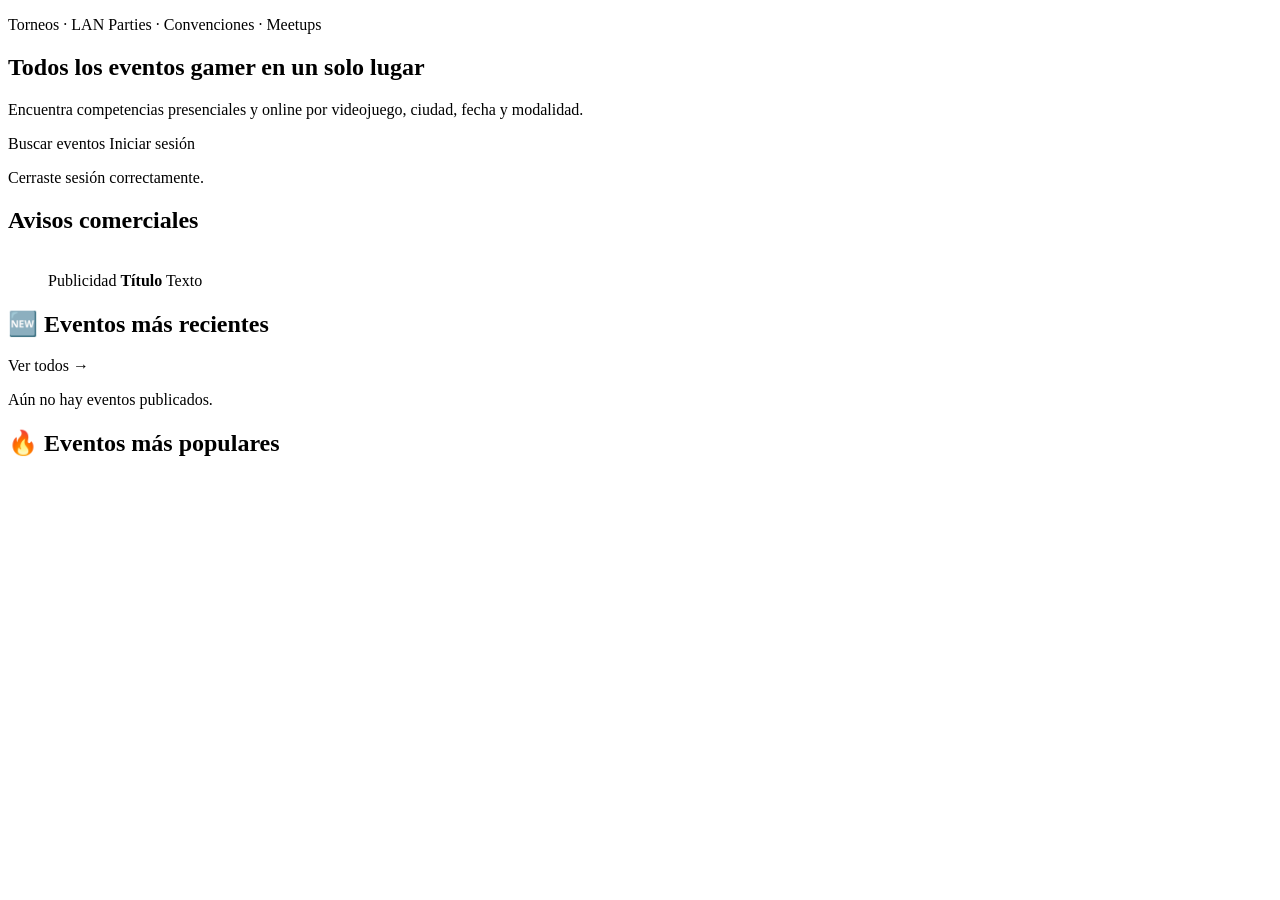
<file: frontend/src/main/resources/templates/index.html>
<!DOCTYPE html>
<html lang="es" xmlns:th="http://www.thymeleaf.org" xmlns:sec="http://www.thymeleaf.org/extras/spring-security">
<head th:replace="~{fragments :: head('Inicio')}"></head>
<body>
<header th:replace="~{fragments :: cabecera}"></header>

<main>
    <section class="hero">
        <div class="contenedor hero__contenido">
            <p class="hero__etiqueta">Torneos · LAN Parties · Convenciones · Meetups</p>
            <h1>Todos los <span class="neon">eventos gamer</span> en un solo lugar</h1>
            <p class="hero__texto">Encuentra competencias presenciales y online por videojuego, ciudad, fecha y modalidad.</p>
            <div class="hero__acciones">
                <a th:href="@{/eventos/buscar}" class="boton boton--primario">Buscar eventos</a>
                <a sec:authorize="isAnonymous()" th:href="@{/login}" class="boton boton--borde">Iniciar sesión</a>
            </div>
            <p th:if="${param.salir != null}" class="aviso aviso--ok" role="status">Cerraste sesión correctamente.</p>
        </div>
    </section>

    <section class="contenedor seccion" aria-labelledby="t-banners">
        <h2 id="t-banners" class="oculto">Avisos comerciales</h2>
        <div class="banners">
            <figure class="banner" th:each="b : ${inicio.banners}" th:with="img=${@urlSegura.imagen(b.imagen)}">
                <img th:src="@{${img}}" th:alt="${b.titulo}">
                <figcaption>
                    <span class="banner__tag">Publicidad</span>
                    <strong th:text="${b.titulo}">Título</strong>
                    <span th:text="${b.texto}">Texto</span>
                </figcaption>
            </figure>
        </div>
    </section>

    <section class="contenedor seccion" aria-labelledby="t-recientes">
        <div class="seccion__cabecera">
            <h2 id="t-recientes">🆕 Eventos más recientes</h2>
            <a th:href="@{/eventos/buscar}" class="enlace">Ver todos →</a>
        </div>
        <div class="grilla">
            <th:block th:each="e : ${inicio.recientes}"><article th:replace="~{fragments :: tarjeta(${e})}"></article></th:block>
        </div>
        <p th:if="${#lists.isEmpty(inicio.recientes)}" class="vacio">Aún no hay eventos publicados.</p>
    </section>

    <section class="contenedor seccion" aria-labelledby="t-populares">
        <div class="seccion__cabecera">
            <h2 id="t-populares">🔥 Eventos más populares</h2>
        </div>
        <div class="grilla">
            <th:block th:each="e : ${inicio.populares}"><article th:replace="~{fragments :: tarjeta(${e})}"></article></th:block>
        </div>
    </section>
</main>

<footer th:replace="~{fragments :: pie}"></footer>
</body>
</html>
</file>
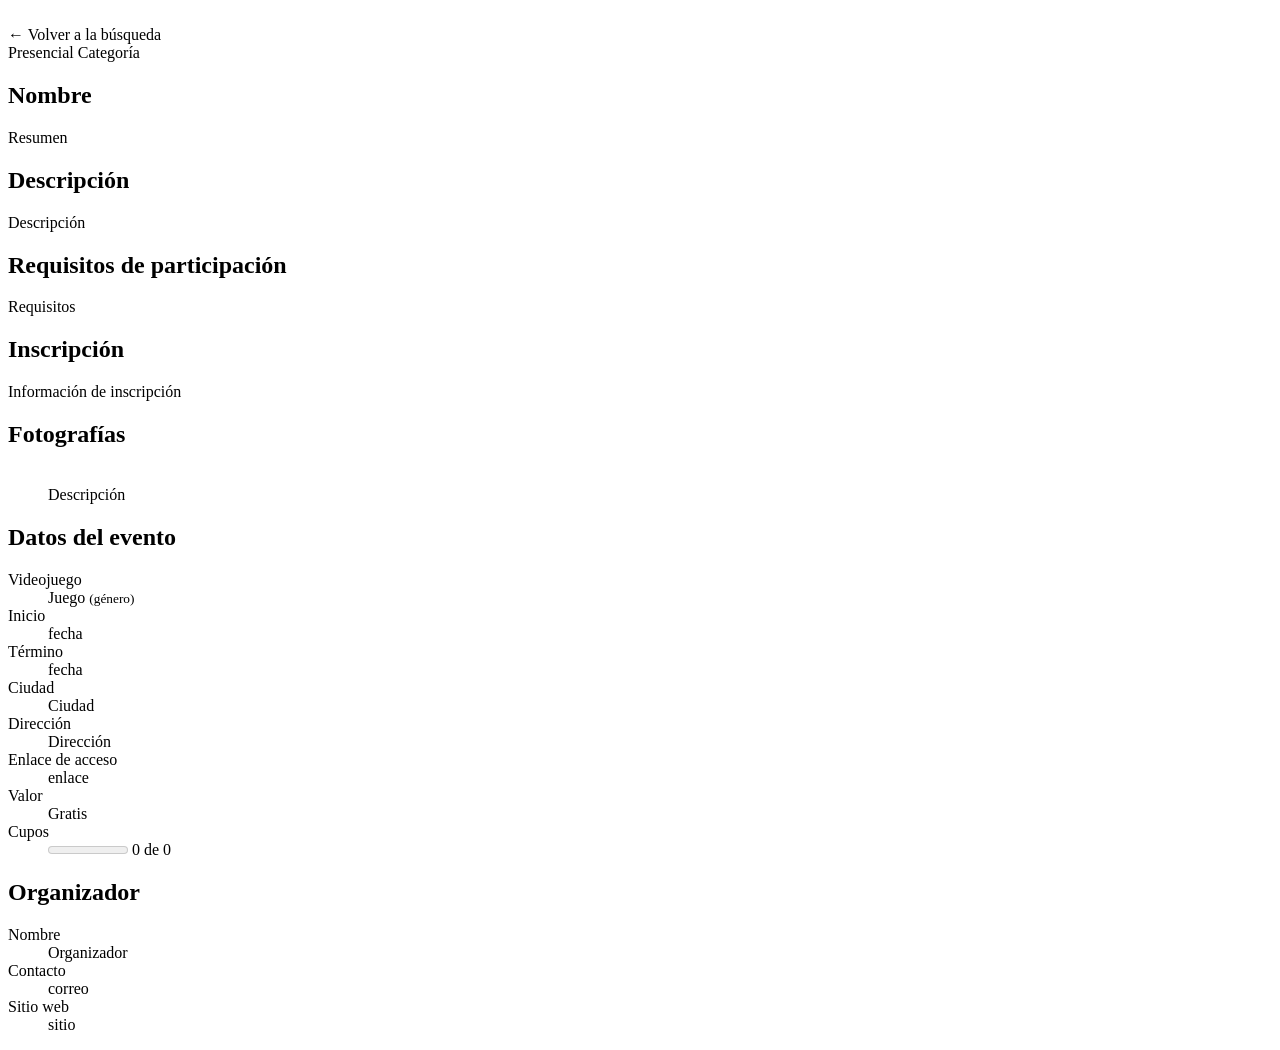
<file: frontend/src/main/resources/templates/detalle.html>
<!DOCTYPE html>
<html lang="es" xmlns:th="http://www.thymeleaf.org">
<head th:replace="~{fragments :: head(${evento.nombre})}"></head>
<body>
<header th:replace="~{fragments :: cabecera}"></header>

<main th:with="e=${evento}">
    <section class="detalle-hero" th:with="portada=${@urlSegura.imagen(e.imagenPortada)}">
        <img th:src="@{${portada}}" alt="" class="detalle-hero__fondo">
        <div class="contenedor detalle-hero__contenido">
            <a th:href="@{/eventos/buscar}" class="enlace">← Volver a la búsqueda</a>
            <div class="chips">
                <span class="chip" th:classappend="${e.modalidad == 'ONLINE'} ? 'chip--online' : 'chip--presencial'"
                      th:text="${e.modalidad == 'ONLINE'} ? 'Online' : 'Presencial'">Presencial</span>
                <span class="chip" th:text="${e.categoria}">Categoría</span>
            </div>
            <h1 th:text="${e.nombre}">Nombre</h1>
            <p class="detalle-hero__resumen" th:text="${e.resumen}">Resumen</p>
        </div>
    </section>

    <div class="contenedor detalle">
        <div class="detalle__principal">
            <section class="panel">
                <h2>Descripción</h2>
                <p class="texto-largo" th:text="${e.descripcion}">Descripción</p>
            </section>

            <section class="panel">
                <h2>Requisitos de participación</h2>
                <p class="texto-largo" th:text="${e.requisitos}">Requisitos</p>
            </section>

            <section class="panel">
                <h2>Inscripción</h2>
                <p class="texto-largo" th:text="${e.infoInscripcion}">Información de inscripción</p>
            </section>

            <section class="panel" th:unless="${#lists.isEmpty(e.fotos)}">
                <h2>Fotografías</h2>
                <div class="galeria">
                    <figure th:each="f : ${e.fotos}" th:with="foto=${@urlSegura.imagen(f.url)}">
                        <img th:src="@{${foto}}" th:alt="${f.descripcion}" loading="lazy">
                        <figcaption th:text="${f.descripcion}">Descripción</figcaption>
                    </figure>
                </div>
            </section>
        </div>

        <aside class="detalle__lateral">
            <section class="panel ficha">
                <h2>Datos del evento</h2>
                <dl>
                    <dt>Videojuego</dt>
                    <dd><span th:text="${e.videojuego}">Juego</span>
                        <small th:if="${e.generoVideojuego}" th:text="'(' + ${e.generoVideojuego} + ')'">(género)</small></dd>

                    <dt>Inicio</dt>
                    <dd th:text="${#temporals.format(e.fechaInicio, 'EEEE d ''de'' MMMM yyyy, HH:mm ''hrs''')}">fecha</dd>

                    <dt th:if="${e.fechaFin}">Término</dt>
                    <dd th:if="${e.fechaFin}" th:text="${#temporals.format(e.fechaFin, 'EEEE d ''de'' MMMM yyyy, HH:mm ''hrs''')}">fecha</dd>

                    <dt>Ciudad</dt>
                    <dd th:text="${e.ciudad} + ', ' + ${e.pais}">Ciudad</dd>

                    <dt th:if="${e.direccion}">Dirección</dt>
                    <dd th:if="${e.direccion}" th:text="${e.direccion}">Dirección</dd>

                    <th:block th:with="enlace=${@urlSegura.externa(e.enlaceAcceso)}">
                        <dt th:if="${enlace}">Enlace de acceso</dt>
                        <dd th:if="${enlace}"><a th:href="${enlace}" th:text="${enlace}" target="_blank" rel="noopener noreferrer">enlace</a></dd>
                    </th:block>

                    <dt>Valor</dt>
                    <dd class="precio" th:text="${e.precio == 0} ? 'Gratis' : '$' + ${#numbers.formatInteger(e.precio, 1, 'POINT')}">Gratis</dd>

                    <dt>Cupos</dt>
                    <dd>
                        <meter min="0" th:max="${e.cupos}" th:value="${e.inscritos}" th:high="${e.cupos * 0.85}"></meter>
                        <span th:text="${e.inscritos} + ' de ' + ${e.cupos} + ' inscritos'">0 de 0</span>
                    </dd>
                </dl>
            </section>

            <section class="panel ficha" th:if="${e.organizador}" th:with="o=${e.organizador}">
                <h2>Organizador</h2>
                <dl>
                    <dt>Nombre</dt>
                    <dd th:text="${o.nombre}">Organizador</dd>
                    <dt th:if="${o.email}">Contacto</dt>
                    <dd th:if="${o.email}"><a th:href="'mailto:' + ${o.email}" th:text="${o.email}">correo</a></dd>
                    <th:block th:with="sitio=${@urlSegura.externa(o.sitioWeb)}">
                        <dt th:if="${sitio}">Sitio web</dt>
                        <dd th:if="${sitio}"><a th:href="${sitio}" th:text="${sitio}" target="_blank" rel="noopener noreferrer">sitio</a></dd>
                    </th:block>
                </dl>
            </section>
        </aside>
    </div>
</main>

<footer th:replace="~{fragments :: pie}"></footer>
</body>
</html>
</file>
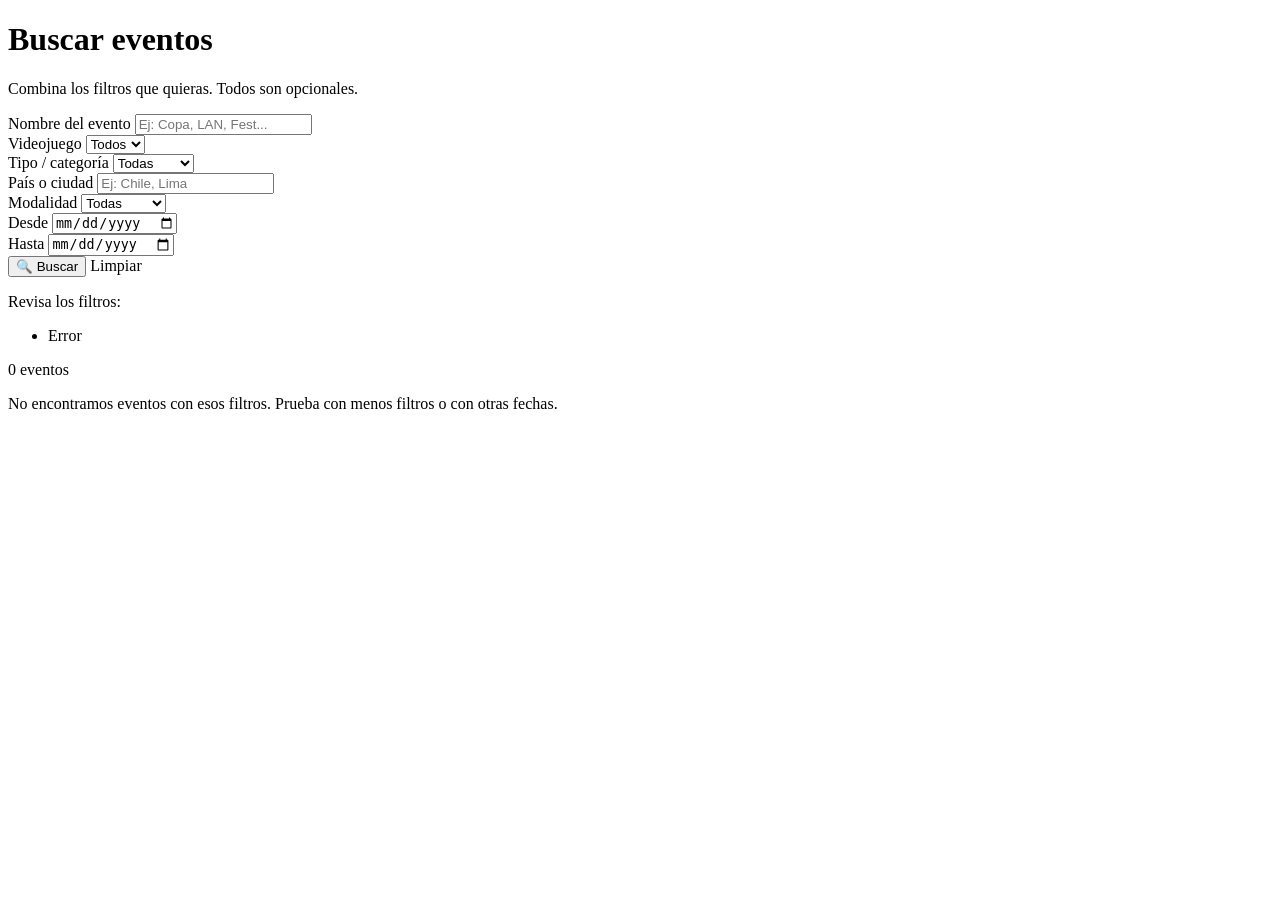
<file: frontend/src/main/resources/templates/eventos.html>
<!DOCTYPE html>
<html lang="es" xmlns:th="http://www.thymeleaf.org">
<head th:replace="~{fragments :: head('Buscar eventos')}"></head>
<body>
<header th:replace="~{fragments :: cabecera}"></header>

<main class="contenedor seccion">
    <h1>Buscar eventos</h1>
    <p class="subtitulo">Combina los filtros que quieras. Todos son opcionales.</p>

    <form th:action="@{/eventos/buscar}" th:object="${busqueda}" method="get" class="filtros" novalidate>
        <div class="campo campo--ancho">
            <label for="nombre">Nombre del evento</label>
            <input type="search" id="nombre" th:field="*{nombre}" maxlength="80" placeholder="Ej: Copa, LAN, Fest...">
        </div>
        <div class="campo">
            <label for="videojuego">Videojuego</label>
            <select id="videojuego" th:field="*{videojuego}">
                <option value="">Todos</option>
                <option th:each="v : ${filtros.videojuegos}" th:value="${v.id}" th:text="${v.nombre}">Juego</option>
            </select>
        </div>
        <div class="campo">
            <label for="categoria">Tipo / categoría</label>
            <select id="categoria" th:field="*{categoria}">
                <option value="">Todas</option>
                <option th:each="c : ${filtros.categorias}" th:value="${c.id}" th:text="${c.nombre}">Categoría</option>
            </select>
        </div>
        <div class="campo">
            <label for="ubicacion">País o ciudad</label>
            <input type="text" id="ubicacion" th:field="*{ubicacion}" maxlength="60" list="lista-ubicaciones" placeholder="Ej: Chile, Lima">
            <datalist id="lista-ubicaciones">
                <option th:each="p : ${filtros.paises}" th:value="${p}"></option>
                <option th:each="c : ${filtros.ciudades}" th:value="${c}"></option>
            </datalist>
        </div>
        <div class="campo">
            <label for="modalidad">Modalidad</label>
            <select id="modalidad" th:field="*{modalidad}">
                <option value="">Todas</option>
                <option value="PRESENCIAL">Presencial</option>
                <option value="ONLINE">Online</option>
            </select>
        </div>
        <div class="campo">
            <label for="desde">Desde</label>
            <input type="date" id="desde" th:field="*{desde}">
        </div>
        <div class="campo">
            <label for="hasta">Hasta</label>
            <input type="date" id="hasta" th:field="*{hasta}">
        </div>
        <div class="filtros__acciones">
            <button type="submit" class="boton boton--primario">🔍 Buscar</button>
            <a th:href="@{/eventos/buscar}" class="boton boton--borde">Limpiar</a>
        </div>

        <div th:if="${#fields.hasAnyErrors()}" class="aviso aviso--error campo--completo" role="alert">
            <p>Revisa los filtros:</p>
            <ul>
                <li th:each="err : ${#fields.allErrors()}" th:text="${err}">Error</li>
            </ul>
        </div>
    </form>

    <p class="contador" th:unless="${invalido}"
       th:text="${#lists.size(resultados)} == 1 ? '1 evento encontrado' : ${#lists.size(resultados)} + ' eventos encontrados'">0 eventos</p>

    <div class="grilla">
        <th:block th:each="e : ${resultados}"><article th:replace="~{fragments :: tarjeta(${e})}"></article></th:block>
    </div>
    <p th:if="${#lists.isEmpty(resultados) and !invalido}" class="vacio">
        No encontramos eventos con esos filtros. Prueba con menos filtros o con otras fechas.
    </p>
</main>

<footer th:replace="~{fragments :: pie}"></footer>
</body>
</html>
</file>
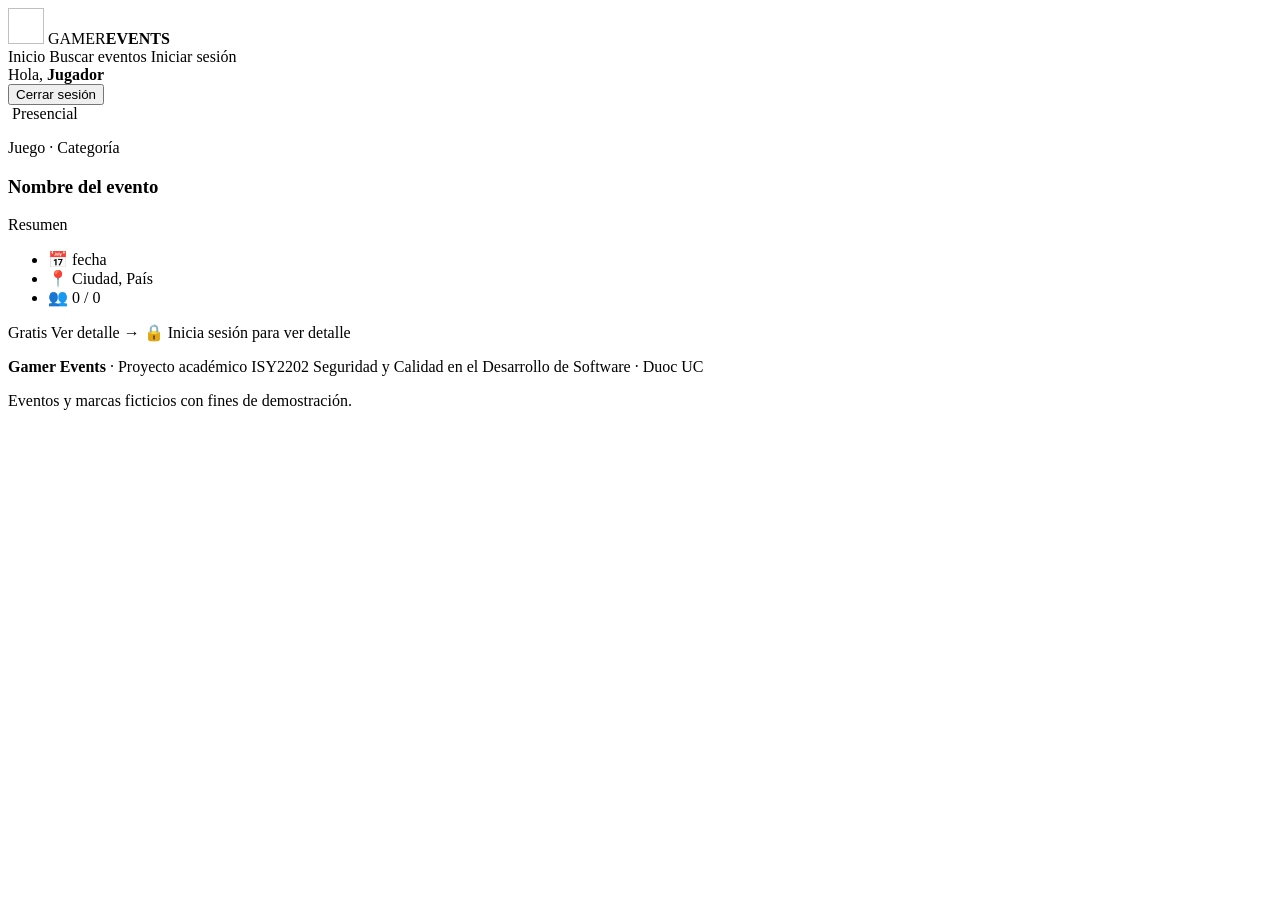
<file: frontend/src/main/resources/templates/fragments.html>
<!DOCTYPE html>
<html lang="es" xmlns:th="http://www.thymeleaf.org" xmlns:sec="http://www.thymeleaf.org/extras/spring-security">
<head th:fragment="head(titulo)">
    <meta charset="UTF-8">
    <meta name="viewport" content="width=device-width, initial-scale=1">
    <title th:text="${titulo} + ' | Gamer Events'">Gamer Events</title>
    <link rel="icon" type="image/svg+xml" th:href="@{/img/logo.svg}">
    <link rel="stylesheet" th:href="@{/css/estilos.css}">
</head>
<body>

<header th:fragment="cabecera" class="cabecera">
    <div class="contenedor cabecera__fila">
        <a th:href="@{/eventos}" class="logo" aria-label="Gamer Events, ir al inicio">
            <img th:src="@{/img/logo.svg}" alt="" width="36" height="36">
            <span>GAMER<strong>EVENTS</strong></span>
        </a>
        <nav class="nav" aria-label="Principal">
            <a th:href="@{/eventos}">Inicio</a>
            <a th:href="@{/eventos/buscar}">Buscar eventos</a>
            <a sec:authorize="isAnonymous()" th:href="@{/login}" class="boton boton--borde">Iniciar sesión</a>
            <div sec:authorize="isAuthenticated()" class="nav__usuario">
                <span class="nav__saludo">Hola, <strong sec:authentication="principal.nombre">Jugador</strong></span>
                <form th:action="@{/logout}" method="post">
                    <button type="submit" class="boton boton--borde">Cerrar sesión</button>
                </form>
            </div>
        </nav>
    </div>
</header>

<article th:fragment="tarjeta(e)" class="tarjeta" th:with="img=${@urlSegura.imagen(e.imagenPortada)}">
    <a th:href="@{/eventos/{id}(id=${e.id})}" class="tarjeta__enlace">
        <div class="tarjeta__imagen">
            <img th:src="@{${img}}" th:alt="${e.nombre}" loading="lazy">
            <span class="chip" th:classappend="${e.modalidad == 'ONLINE'} ? 'chip--online' : 'chip--presencial'"
                  th:text="${e.modalidad == 'ONLINE'} ? 'Online' : 'Presencial'">Presencial</span>
        </div>
        <div class="tarjeta__cuerpo">
            <p class="tarjeta__juego" th:text="${e.videojuego} + ' · ' + ${e.categoria}">Juego · Categoría</p>
            <h3 class="tarjeta__titulo" th:text="${e.nombre}">Nombre del evento</h3>
            <p class="tarjeta__resumen" th:text="${e.resumen}">Resumen</p>
            <ul class="tarjeta__datos">
                <li><span class="icono" aria-hidden="true">📅</span>
                    <span th:text="${#temporals.format(e.fechaInicio, 'EEE d MMM yyyy · HH:mm')}">fecha</span></li>
                <li><span class="icono" aria-hidden="true">📍</span>
                    <span th:text="${e.ciudad} + ', ' + ${e.pais}">Ciudad, País</span></li>
                <li><span class="icono" aria-hidden="true">👥</span>
                    <span th:text="${e.inscritos} + ' / ' + ${e.cupos} + ' inscritos'">0 / 0</span></li>
            </ul>
            <div class="tarjeta__pie">
                <span class="precio" th:text="${e.precio == 0} ? 'Gratis' : '$' + ${#numbers.formatInteger(e.precio, 1, 'POINT')}">Gratis</span>
                <span class="tarjeta__ver" sec:authorize="isAuthenticated()">Ver detalle →</span>
                <span class="tarjeta__ver" sec:authorize="isAnonymous()">🔒 Inicia sesión para ver detalle</span>
            </div>
        </div>
    </a>
</article>

<footer th:fragment="pie" class="pie">
    <div class="contenedor">
        <p><strong>Gamer Events</strong> · Proyecto académico ISY2202 Seguridad y Calidad en el Desarrollo de Software · Duoc UC</p>
        <p class="pie__nota">Eventos y marcas ficticios con fines de demostración.</p>
    </div>
</footer>

</body>
</html>
</file>
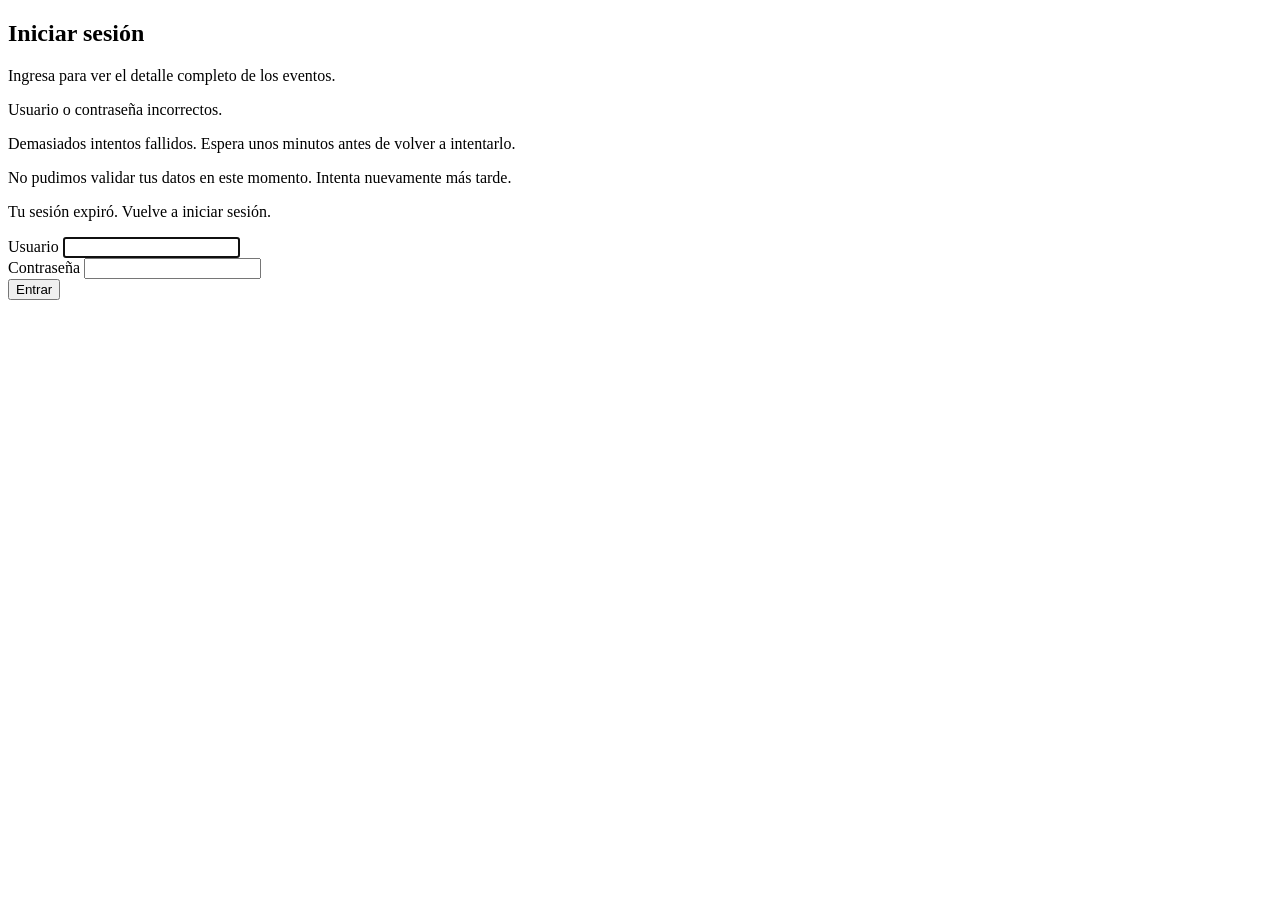
<file: frontend/src/main/resources/templates/login.html>
<!DOCTYPE html>
<html lang="es" xmlns:th="http://www.thymeleaf.org">
<head th:replace="~{fragments :: head('Iniciar sesión')}"></head>
<body>
<header th:replace="~{fragments :: cabecera}"></header>

<main class="contenedor login">
    <section class="panel login__panel">
        <h1>Iniciar sesión</h1>
        <p class="subtitulo">Ingresa para ver el detalle completo de los eventos.</p>

        <p th:if="${param.error != null}" class="aviso aviso--error" role="alert">Usuario o contraseña incorrectos.</p>
        <p th:if="${param.bloqueado != null}" class="aviso aviso--error" role="alert">Demasiados intentos fallidos. Espera unos minutos antes de volver a intentarlo.</p>
        <p th:if="${param.servicio != null}" class="aviso aviso--error" role="alert">No pudimos validar tus datos en este momento. Intenta nuevamente más tarde.</p>
        <p th:if="${param.expirada != null}" class="aviso aviso--info" role="status">Tu sesión expiró. Vuelve a iniciar sesión.</p>

        <!-- th:action agrega automáticamente el token CSRF oculto -->
        <form th:action="@{/login}" method="post" class="login__form">
            <div class="campo">
                <label for="username">Usuario</label>
                <input type="text" id="username" name="username" required maxlength="50" autocomplete="username" autofocus>
            </div>
            <div class="campo">
                <label for="password">Contraseña</label>
                <input type="password" id="password" name="password" required maxlength="100" autocomplete="current-password">
            </div>
            <button type="submit" class="boton boton--primario boton--bloque">Entrar</button>
        </form>
    </section>
</main>

<footer th:replace="~{fragments :: pie}"></footer>
</body>
</html>
</file>
